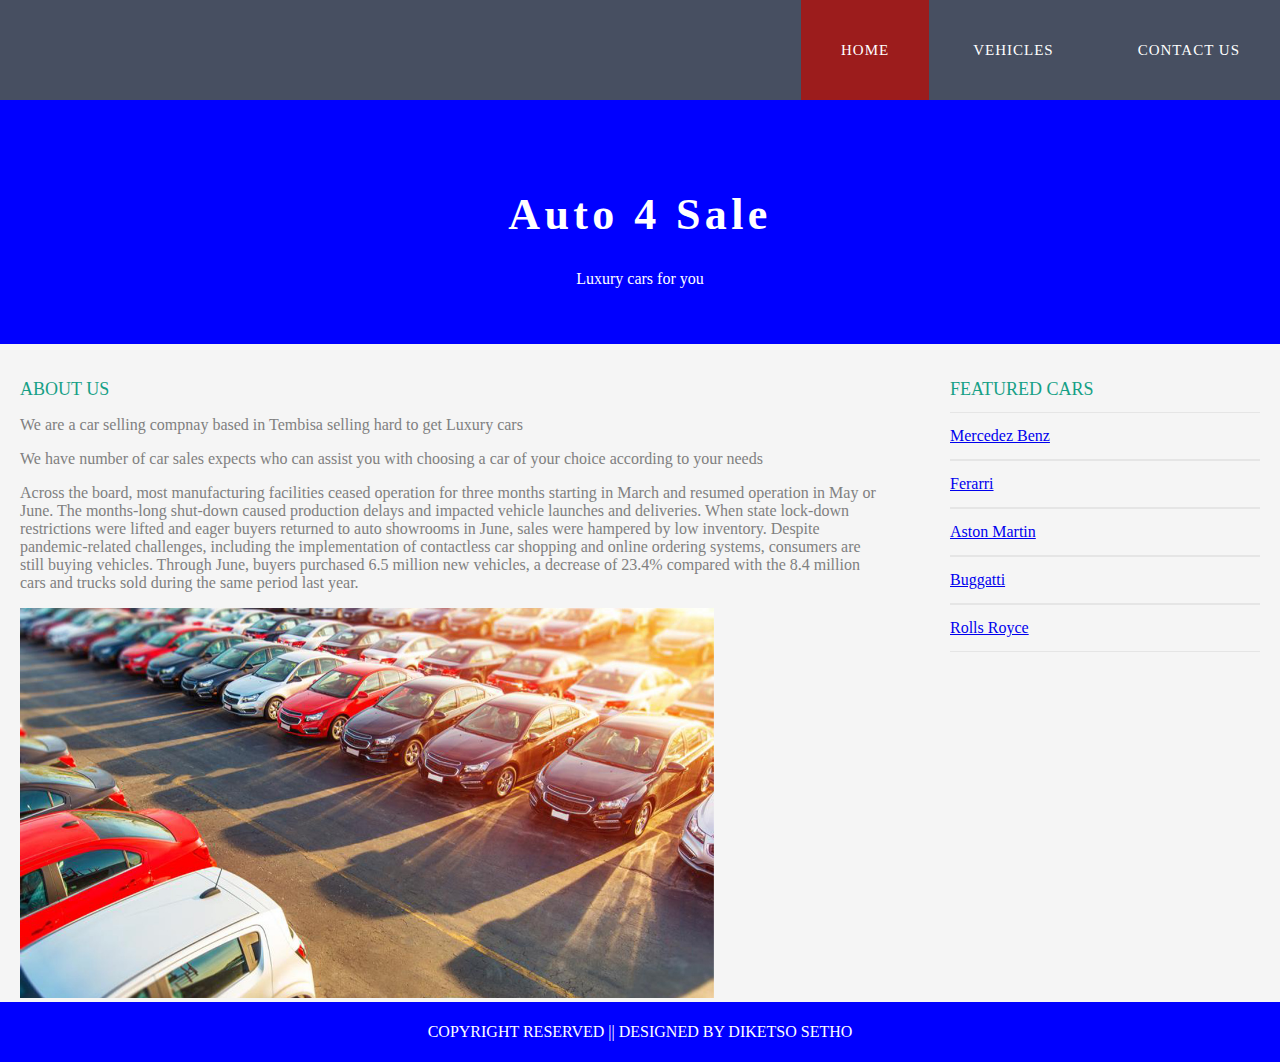
<file: index.html>
<!DOCTYPE html>
<html lang="en">
<head>
    <meta charset="UTF-8">
    <meta http-equiv="X-UA-Compatible" content="IE=edge">
    <meta name="viewport" content="width=device-width, initial-scale=1.0">
    <link rel="stylesheet" href="style.css">
    <title>Auto4Sale</title>
</head>
<body>
    <div id="nav-menu">
        <ul>
            <li class="active"><a href="#">Home</a></li>
            <li><a href="#">vehicles</a></li>
            <li><a href="#">Contact Us</a></li>
        </ul>
    </div>

    <div id="header">
        <h1>Auto 4 Sale</h1>

        <p>Luxury cars for you</p>
    </div>

    
    <div id="info">
      <div id="info-about">
        <h2>About Us</h2>
        
        <p>We are a car selling compnay based in Tembisa selling hard to get Luxury cars </p>
        <p>We have number of car sales expects who can assist you with choosing a car of your choice according to your needs</p>
        <p>Across the board, most manufacturing facilities ceased operation for three months starting in March and resumed operation in May or June. The months-long shut-down caused production delays and impacted vehicle launches and deliveries. When state lock-down restrictions were lifted and eager buyers returned to auto showrooms in June, sales were hampered by low inventory.

          Despite pandemic-related challenges, including the implementation of contactless car shopping and online ordering systems, consumers are still buying vehicles. Through June, buyers purchased 6.5 million new vehicles, a decrease of 23.4% compared with the 8.4 million cars and trucks sold during the same period last year.</p>
        
       <img src="images/cars.jpg" >
      </div>

    <div id="cars">
        <h2>Featured Cars</h2>
            <ul class="styled">
                <li><a href="mercedez.html">Mercedez Benz</a></li>
                <li><a href="ferrari.html">Ferarri</a></li>
                <li><a href="aston.html">Aston Martin</a></li>
                <li><a href="buggati.html">Buggatti</a></li>
                <li><a href="rolls.html">Rolls Royce</a></li>
            </ul>
    </div>
    </div>

    <footer>
      <p>COPYRIGHT RESERVED || DESIGNED BY DIKETSO SETHO</p>
    </footer>

    <script type="text/javascript" src="js.js"></script>
</body>
</html>
</file>
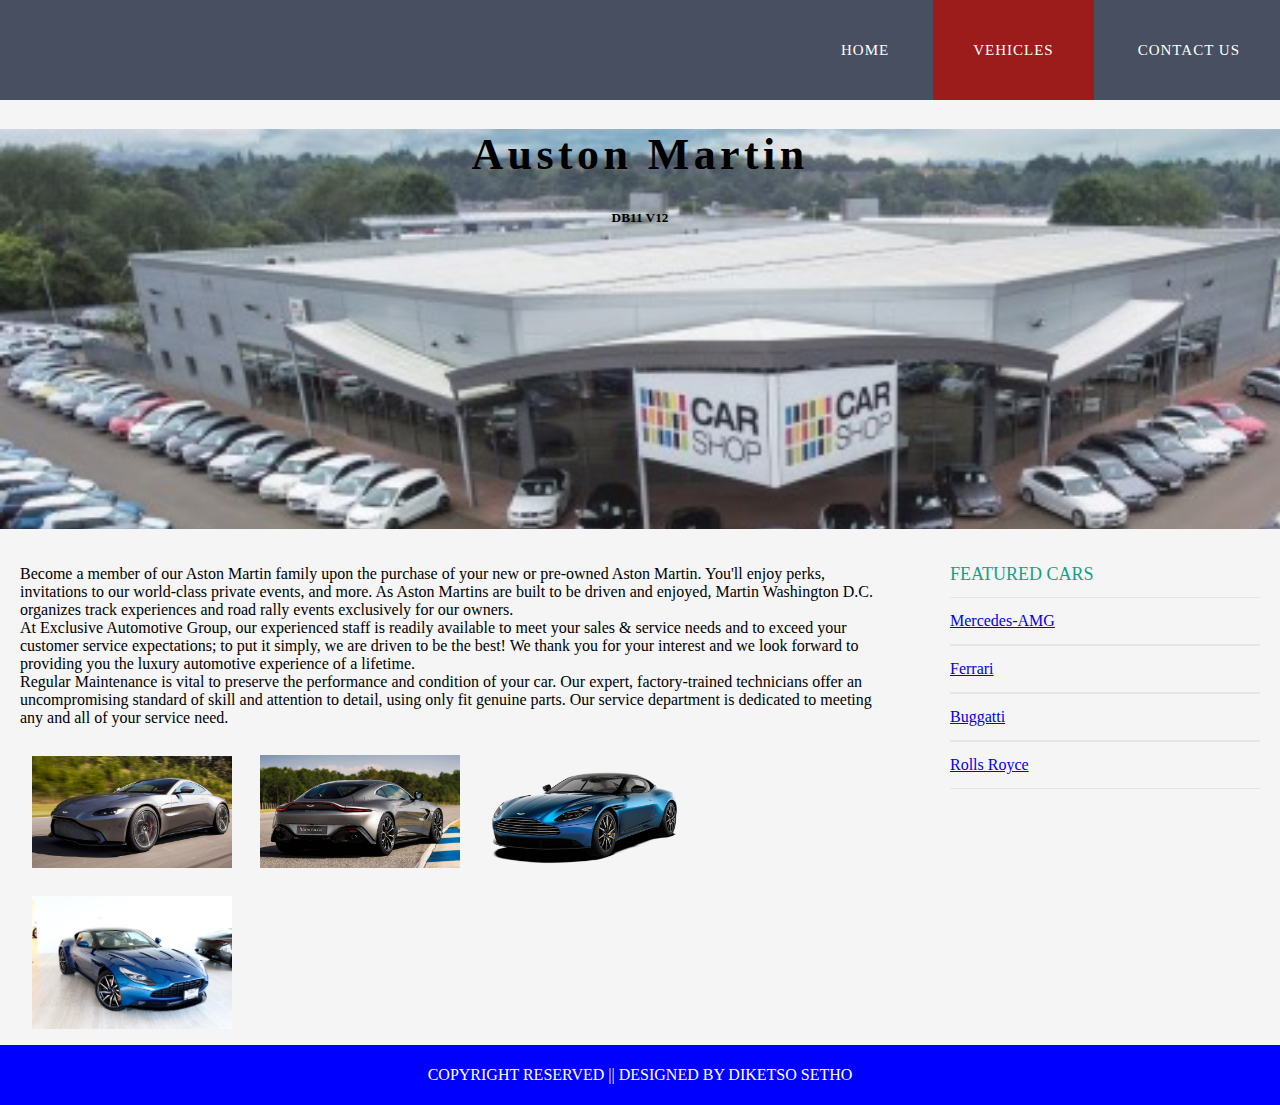
<file: aston.html>
<!DOCTYPE html>
<html lang="en">
<head>
    <meta charset="UTF-8">
    <meta http-equiv="X-UA-Compatible" content="IE=edge">
    <meta name="viewport" content="width=device-width, initial-scale=1.0">
    <title>Auston Martin</title>
    <link rel="stylesheet" href="cars.css">
</head>
<body>
    <div id="nav-menu">
        <ul>
            <li><a href="index.html">Home</a></li>
            <li class="active"><a href="#">vehicles</a></li>
            <li><a href="#">Contact Us</a></li>
        </ul>
    </div>

 

    <header>
        <h1>Auston Martin</h1>
        <h5> DB11 V12</h5>
    </header>

    <div id="info">
        <div id="info-about">
            <p>
                Become a member of our Aston Martin family upon the purchase of your new or pre-owned Aston Martin. You'll enjoy perks, invitations to our world-class private events, and more. As Aston Martins are built to be driven and enjoyed, Martin Washington D.C. organizes track experiences and road rally events exclusively for our owners.
                <br>
                At Exclusive Automotive Group, our experienced staff is readily available to meet your sales & service needs and to exceed your customer service expectations; to put it simply, we are driven to be the best!
                We thank you for your interest and we look forward to providing you the luxury automotive experience of a lifetime.
                <br>
                Regular Maintenance is vital to preserve the performance and condition of your car. Our expert, factory-trained technicians offer an uncompromising standard of skill and attention to detail, using only fit genuine parts. Our service department is dedicated to meeting any and all of your service need.
            </p>
            
            <img src="images/aston1.jpg"/>
            <img src="images/aston2.jpg"/>
            <img src="images/aston3.png"/>
            <img src="images/aston4.jpg"/>
    </div>

        <div id="cars">
        <h2>Featured Cars</h2>
            <ul class="styled">
                
                <li><a href="mercedez.html">Mercedes-AMG</a></li>
                <li><a href="ferrari.html">Ferrari</a></li>
                <li><a href="#">Buggatti</a></li>
                <li><a href="#">Rolls Royce</a></li>
            </ul>
    </div>
    </div>

    <footer>
        <p>COPYRIGHT RESERVED || DESIGNED BY DIKETSO SETHO</p>
      </footer>

</body>
</html>
</file>
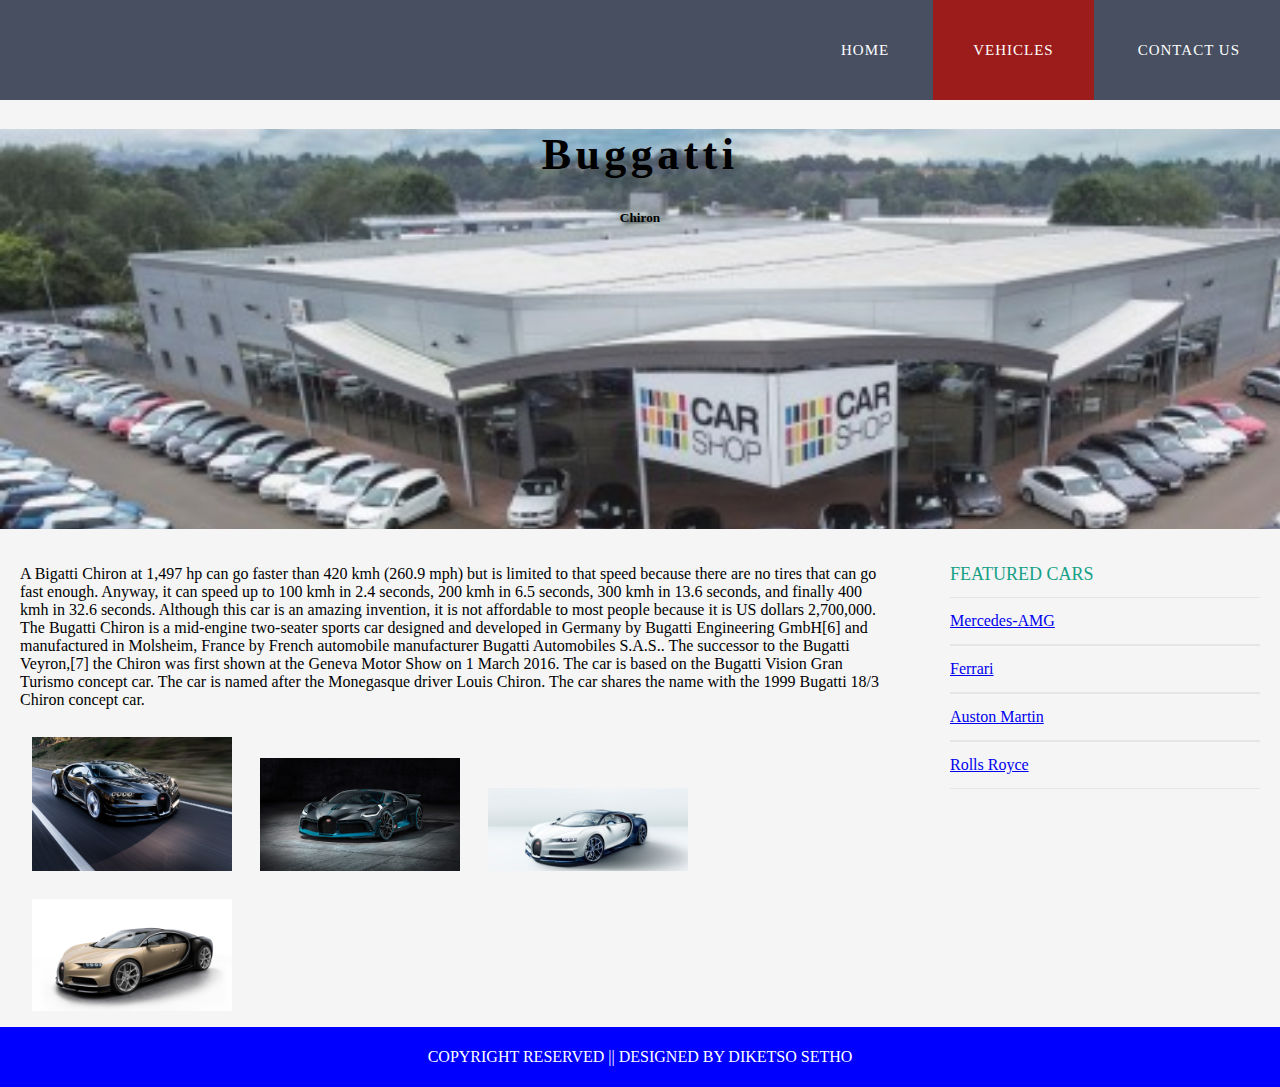
<file: buggati.html>
<!DOCTYPE html>
<html lang="en">
<head>
    <meta charset="UTF-8">
    <meta http-equiv="X-UA-Compatible" content="IE=edge">
    <meta name="viewport" content="width=device-width, initial-scale=1.0">
    <title>Auston Martin</title>
    <link rel="stylesheet" href="cars.css">
</head>
<body>
    <div id="nav-menu">
        <ul>
            <li><a href="index.html">Home</a></li>
            <li class="active"><a href="#">vehicles</a></li>
            <li><a href="#">Contact Us</a></li>
        </ul>
    </div>

 

    <header>
        <h1>Buggatti</h1>
        <h5>Chiron</h5>
    </header>

    <div id="info">
        <div id="info-about">
            <p>
                A Bigatti Chiron at 1,497 hp can go faster than 420 kmh (260.9 mph) but is limited to that speed because there are no tires that can go fast enough. Anyway, it can speed up to 100 kmh in 2.4 seconds, 200 kmh in 6.5 seconds, 300 kmh in 13.6 seconds, and finally 400 kmh in 32.6 seconds. Although this car is an amazing invention, 
                it is not affordable to most people because it is US dollars 2,700,000.
                <br>
                The Bugatti Chiron is a mid-engine two-seater sports car designed and developed in Germany by Bugatti Engineering GmbH[6] and manufactured in Molsheim, France by French automobile manufacturer Bugatti Automobiles S.A.S.. The successor to the Bugatti Veyron,[7] the Chiron was first shown at the Geneva Motor Show on 1 March 2016. The car is based on the Bugatti Vision Gran Turismo concept car.
                The car is named after the Monegasque driver Louis Chiron. The car shares the name with the 1999 Bugatti 18/3 Chiron concept car.
            </p>
            
            <img src="images/buggatti1.jpg"/>
            <img src="images/buggatti2.jpg"/>
            <img src="images/buggatti3.jpg"/>
            <img src="images/buggatti4.jpg"/>
    </div>

        <div id="cars">
        <h2>Featured Cars</h2>
            <ul class="styled">
                
                <li><a href="mercedez.html">Mercedes-AMG</a></li>
                <li><a href="ferrari.html">Ferrari</a></li>
                <li><a href="aston.html">Auston Martin</a></li>
                <li><a href="rolls.html">Rolls Royce</a></li>
            </ul>
    </div>
    </div>

    <footer>
        <p>COPYRIGHT RESERVED || DESIGNED BY DIKETSO SETHO</p>
      </footer>

</body>
</html>
</file>
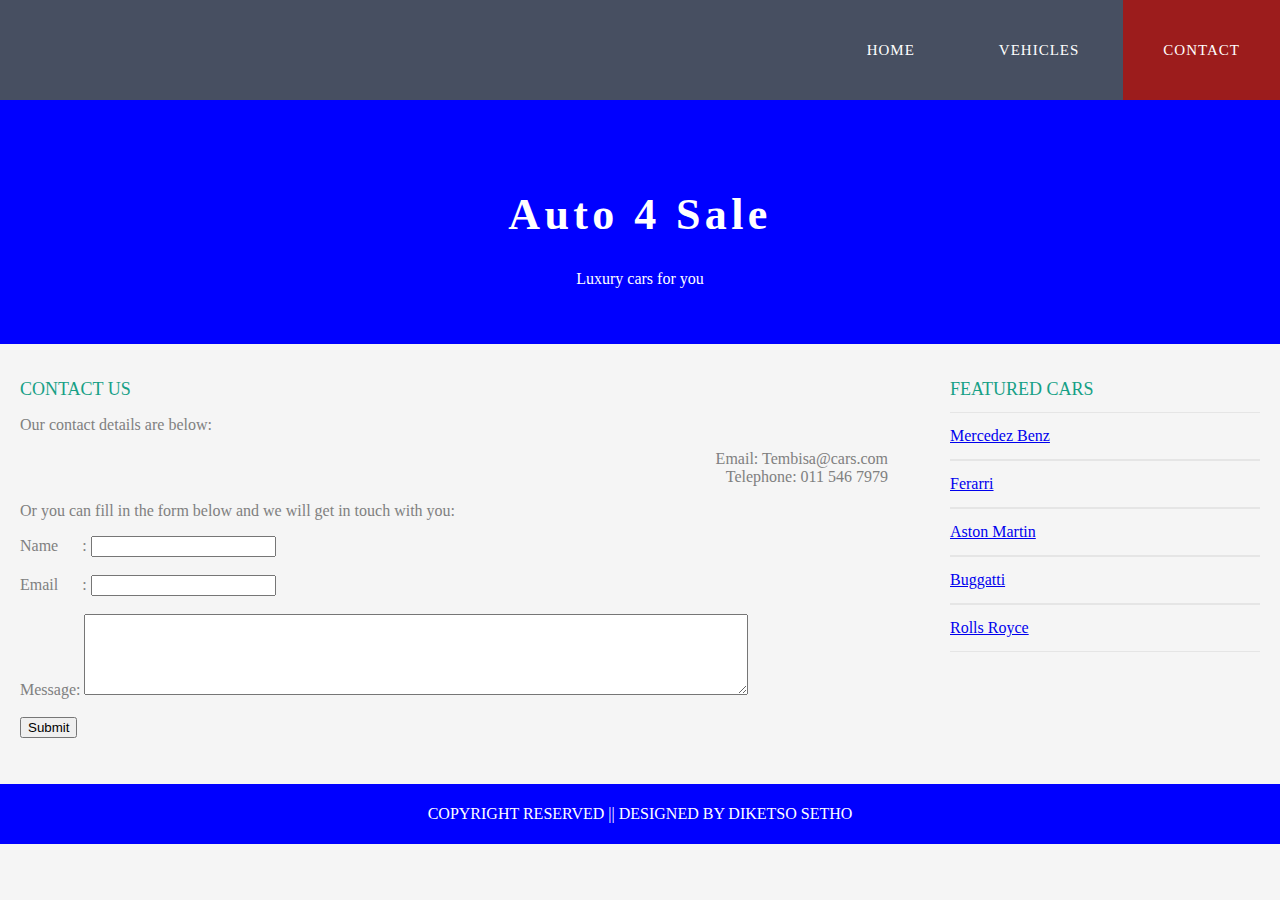
<file: contact.html>
<!DOCTYPE html>
<html lang="en">
<head>
    <meta charset="UTF-8">
    <meta http-equiv="X-UA-Compatible" content="IE=edge">
    <meta name="viewport" content="width=device-width, initial-scale=1.0">
    <link rel="stylesheet" href="style.css">
    <title>Contact - Auto4Sale</title>
</head>

<body>
    <div id="nav-menu">
        <ul>
            <li><a href="index.html">Home</a></li>
            <li><a href="mercedes.html">Vehicles</a></li>
            <li class="active"><a href="#">Contact</a></li>
        </ul>
    </div>

    <div id="header">
        <h1>Auto 4 Sale</h1>
        <p>Luxury cars for you</p>
    </div>

    <div id="info">
        <div id="info-about">
           <h2>Contact Us</h2>
           
            <p>Our contact details are below:</p>
                <ul id="con">
                    <li>Email: Tembisa@cars.com</li>
                    <li>Telephone: 011 546 7979</li>
                </ul>

            <p>Or you can fill in the form below and we will get in touch with you:</p>
            <form>
                Name&nbsp;&nbsp;&nbsp;&nbsp;&nbsp; : <input type="text" /><br/><br/>
                Email&nbsp;&nbsp;&nbsp;&nbsp;&nbsp; : <input type="email" /><br/><br/>
                Message: <textarea cols="80" rows="5"></textarea><br/><br/>
                <input type="submit" value="Submit"/>
            </form>
        </div>

        <div id="cars">
            <h2>Featured Cars</h2>
                <ul class="styled">
                    <li><a href="mercedez.html">Mercedez Benz</a></li>
                    <li><a href="ferrari.html">Ferarri</a></li>
                    <li><a href="aston.html">Aston Martin</a></li>
                    <li><a href="buggati.html">Buggatti</a></li>
                    <li><a href="rolls.html">Rolls Royce</a></li>
                </ul>
        </div>
    </div>

   
    <footer>
        <p>COPYRIGHT RESERVED || DESIGNED BY DIKETSO SETHO</p>
      </footer>
</body>
</html>
</file>
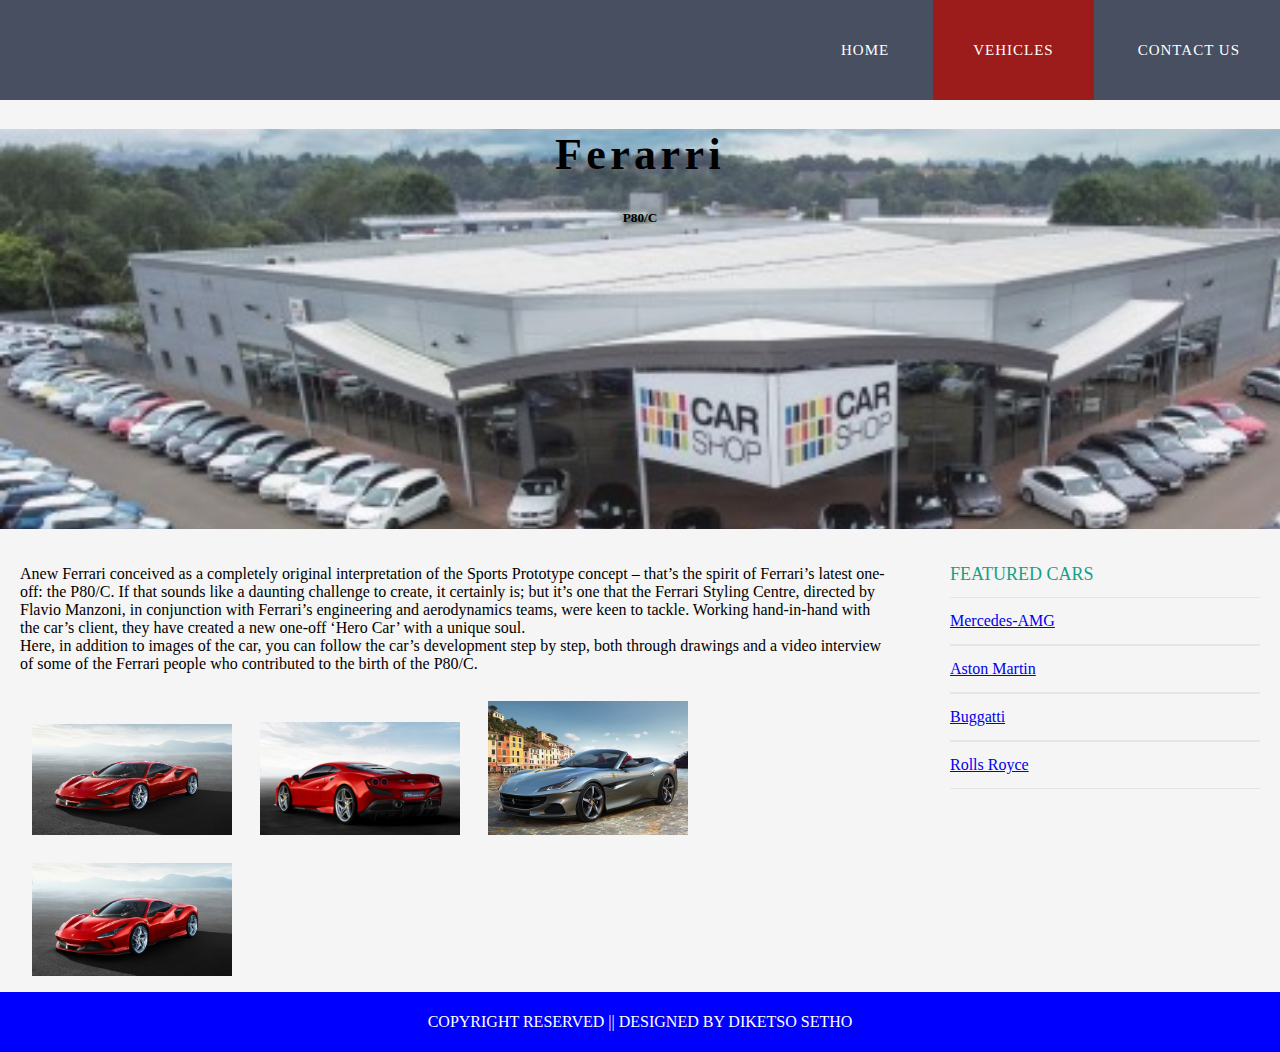
<file: ferrari.html>
<!DOCTYPE html>
<html lang="en">
<head>
    <meta charset="UTF-8">
    <meta http-equiv="X-UA-Compatible" content="IE=edge">
    <meta name="viewport" content="width=device-width, initial-scale=1.0">
    <title>Ferrari</title>
    <link rel="stylesheet" href="cars.css">
</head>
<body>
    <div id="nav-menu">
        <ul>
            <li><a href="index.html">Home</a></li>
            <li class="active"><a href="#">vehicles</a></li>
            <li><a href="#">Contact Us</a></li>
        </ul>
    </div>

 

    <header>
        <h1>Ferarri</h1>
        <h5>P80/C</h5>
    </header>

    <div id="info">
        <div id="info-about">
            <p>
                Anew Ferrari conceived as a completely original interpretation of the Sports Prototype concept – that’s the spirit of Ferrari’s latest one-off: the P80/C. If that sounds like a daunting challenge to create, it certainly is; but it’s one that the Ferrari Styling Centre, directed by Flavio Manzoni, in conjunction with Ferrari’s engineering and aerodynamics teams, were keen to tackle. Working hand-in-hand with the car’s client, they have created a new one-off ‘Hero Car’ with a unique soul.  
                <br>
                Here, in addition to images of the car, you can follow the car’s development step by step, both through drawings and a video interview of some of the Ferrari people who contributed to the birth of the P80/C.
            </p>
            
            <img src="images/Ferrari1.jpg"/>
            <img src="images/Ferrari2.jpg"/>
            <img src="images/Ferrari3.jpg"/>
            <img src="images/Ferrari4.jpeg"/>
    </div>

        <div id="cars">
        <h2>Featured Cars</h2>
            <ul class="styled">
                
                <li><a href="mercedez.html">Mercedes-AMG</a></li>
                <li><a href="aston.html">Aston Martin</a></li>
                <li><a href="buggati.html">Buggatti</a></li>
                <li><a href="rolls.html">Rolls Royce</a></li>
            </ul>
    </div>
    </div>

    <footer>
        <p>COPYRIGHT RESERVED || DESIGNED BY DIKETSO SETHO</p>
      </footer>

</body>
</html>
</file>
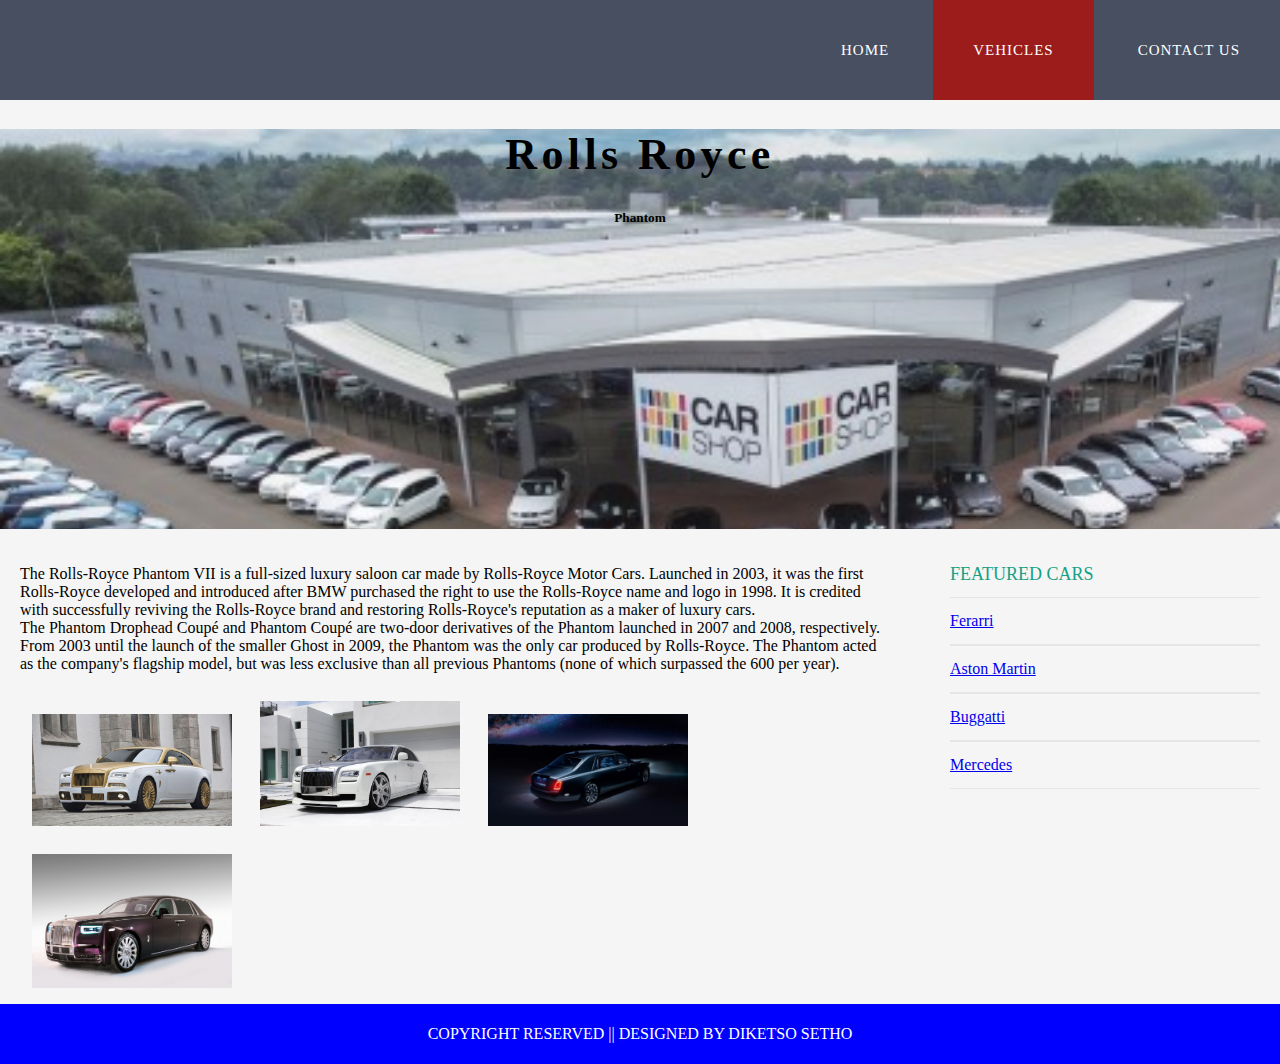
<file: rolls.html>
<!DOCTYPE html>
<html lang="en">
<head>
    <meta charset="UTF-8">
    <meta http-equiv="X-UA-Compatible" content="IE=edge">
    <meta name="viewport" content="width=device-width, initial-scale=1.0">
    <title>Mercedz benz</title>
    <link rel="stylesheet" href="cars.css">
</head>
<body>
    <div id="nav-menu">
        <ul>
            <li><a href="index.html">Home</a></li>
            <li class="active"><a href="#">vehicles</a></li>
            <li><a href="#">Contact Us</a></li>
        </ul>
    </div>

 

    <header>
        <h1>Rolls Royce</h1>
        <h5>Phantom</h5>
    </header>

    <div id="info">
        <div id="info-about">
            <p>
                The Rolls-Royce Phantom VII is a full-sized luxury saloon car made by Rolls-Royce Motor Cars. Launched in 2003, it was the first Rolls-Royce developed and introduced after BMW purchased the right to use the Rolls-Royce name and logo in 1998.

                It is credited with successfully reviving the Rolls-Royce brand and restoring Rolls-Royce's reputation as a maker of luxury cars.
                <br>
                The Phantom Drophead Coupé and Phantom Coupé are two-door derivatives of the Phantom launched in 2007 and 2008, respectively.
                
                From 2003 until the launch of the smaller Ghost in 2009, the Phantom was the only car produced by Rolls-Royce. The Phantom acted as the company's flagship model, but was less exclusive than all previous Phantoms (none of which surpassed the 600 per year).
            </p>
            
            <img src="images/rolls1.jpg"/>
            <img src="images/rolls2.jpg"/>
            <img src="images/rolls3.webp"/>
            <img src="images/rolls4.jpg"/>
    </div>

        <div id="cars">
        <h2>Featured Cars</h2>
            <ul class="styled">
                
                <li><a href="ferrari.html">Ferarri</a></li>
                <li><a href="aston.html">Aston Martin</a></li>
                <li><a href="buggati.html">Buggatti</a></li>
                <li><a href="mercedez.html">Mercedes</a></li>
            </ul>
    </div>
    </div>

    <footer>
        <p>COPYRIGHT RESERVED || DESIGNED BY DIKETSO SETHO</p>
      </footer>

</body>
</html>
</file>
<file: style.css>
/* ******************************************************************* */
/* BODY                                                                */
/* ******************************************************************* */

body{
    margin: 0 auto;
    padding: 0;
    background-color: whitesmoke;
    font-size: 16px;
    font-weight: 400;
    color: grey;
}

/* ******************************************************************* */
/* NAV MENU                                                            */
/* ******************************************************************* */

#nav-menu{
    background-color: #474f61;
    height: 100px;
}

ul{
    margin: 0;
    padding: 0;
    list-style: none;
    text-align: right;
}

#nav-menu li{
    display: inline-block;
}

#nav-menu a{
    letter-spacing: 1px;
    text-decoration: none;
    text-transform: uppercase;
    font-size: 15px;
    line-height: 100px;
    color: white;
    padding: 0 40px;
    border: none;
    display: block;
}

#nav-menu a:hover{
    background-color: #727f9c;
}

.active{
    background-color: rgb(156, 28, 28);
    color: black;
    
}

/* ******************************************************************* */
/* HEADER                                                               */
/* ******************************************************************* */

#header{
    padding: 60px 0px 40px 0;
    background-color: blue;
    text-align: center;
    color: white;
}

h1{
    letter-spacing: 0.1em;
    font-size: 44px;
}

/* ******************************************************************* */
/* Comany Info                                                  */
/* ******************************************************************* */

#info{
  min-height: 400px;
  padding: 20px;
}

#info h2{
  margin-bottom: 12px;
  text-transform: uppercase;
  font-weight: 400;
  font-size: 18px;
  color: #16a085;
}

/* INFO-ABOUT */

#info-about{
  float: left;
  width: 70%;
}

#info img{
 width: 80%;
}

/* FEATURED CARS SIDE*/
#cars{
  float: right;
  width: 25%;
}

/* LIST */
ul.styled{
  margin: 0;
  padding: 0;
  list-style-type: none;
  text-align: left;
}

ul.styled li{
  border-top: solid 1px #e5e5e5;
  border-bottom: solid 1px #e5e5e5;
  padding: 14px 0px;
}

/* ******************************************************************* */
/* FOOTER                                                  */
/* ******************************************************************* */

footer{
  clear: both;
  text-align: center;
  padding-top: 5px;
  padding-bottom: 5px;
  background-color: blue;
  color: #fff;
}
</file>
<file: cars.css>
/* ******************************************************************* */
/* BODY                                                                */
/* ******************************************************************* */

body{
    margin: 0;
    padding: 0;
    background-color: whitesmoke;
    font-size: 16px;
    font-weight: 400; 
    width: 100%;
}

/* ******************************************************************* */
/* NAV MENU                                                            */
/* ******************************************************************* */

#nav-menu{
    background-color: #474f61;
    height: 100px;
}

ul{
    margin: 0;
    padding: 0;
    list-style: none;
    text-align: right;
}

#nav-menu li{
    display: inline-block;
}

#nav-menu a{
    letter-spacing: 1px;
    text-decoration: none;
    text-transform: uppercase;
    font-size: 15px;
    line-height: 100px;
    color: white;
    padding: 0 40px;
    border: none;
    display: block;
}

#nav-menu a:hover{
    background-color: #727f9c;
}

.active{
    background-color: rgb(156, 28, 28);
    color: black;
    
}

/* ******************************************************************* */
/* HEADER                                                  */
/* ******************************************************************* */

header{
    background: url("images/cars2.jpg");
    text-align: center;
    background-size: cover;
    background-attachment: fixed;
    color: rgb(0, 0, 0);
    height:400px;
   
}

header h1{
    letter-spacing: 0.1em;
    font-size: 44px;
    
}

#content{
    width: 100%;
    padding: 10px;
}

#content p{
    line-height: 1em;
    text-align: justify;
}


/* ******************************************************************* */
/* Comany Info                                                  */
/* ******************************************************************* */

#info{
    min-height: 400px;
    padding: 20px;
  }
  
  #info h2{
    margin-bottom: 12px;
    text-transform: uppercase;
    font-weight: 400;
    font-size: 18px;
    color: #16a085;
  }
  
  /* INFO-ABOUT */
  
  #info-about{
    float: left;
    width: 70%;
  }
  
  #info img{
   width: 80%;
  }
  
  /* FEATURED CARS SIDE*/
  #cars{
    float: right;
    width: 25%;
  }
  
  /* LIST */
  ul.styled{
    margin: 0;
    padding: 0;
    list-style-type: none;
    text-align: left;
  }
  
  ul.styled li{
    border-top: solid 1px #e5e5e5;
    border-bottom: solid 1px #e5e5e5;
    padding: 14px 0px;
  }
  
  /* ******************************************************************* */
  /* FOOTER                                                  */
  /* ******************************************************************* */
  
  footer{
    clear: both;
    text-align: center;
    padding-top: 5px;
    padding-bottom: 5px;
    background-color: blue;
    color: #fff;
  }
  

/* ******************************************************************* */
/* PICS                                                  */
/* ******************************************************************* */


#info-about img{
    width: 200px;
    margin: 12px;
    -moz-transition: -moz-transform 0.5s ease-in;
	-webkit-transition: -webkit-transform 0.5s ease-in;
	-o-transition: -o-transform 0.5s ease-in;
}

#info-about img:hover{
    -moz-transform: scale(3);
	-webkit-transform: scale(3);
	-o-transform: scale(3);
}
</file>
